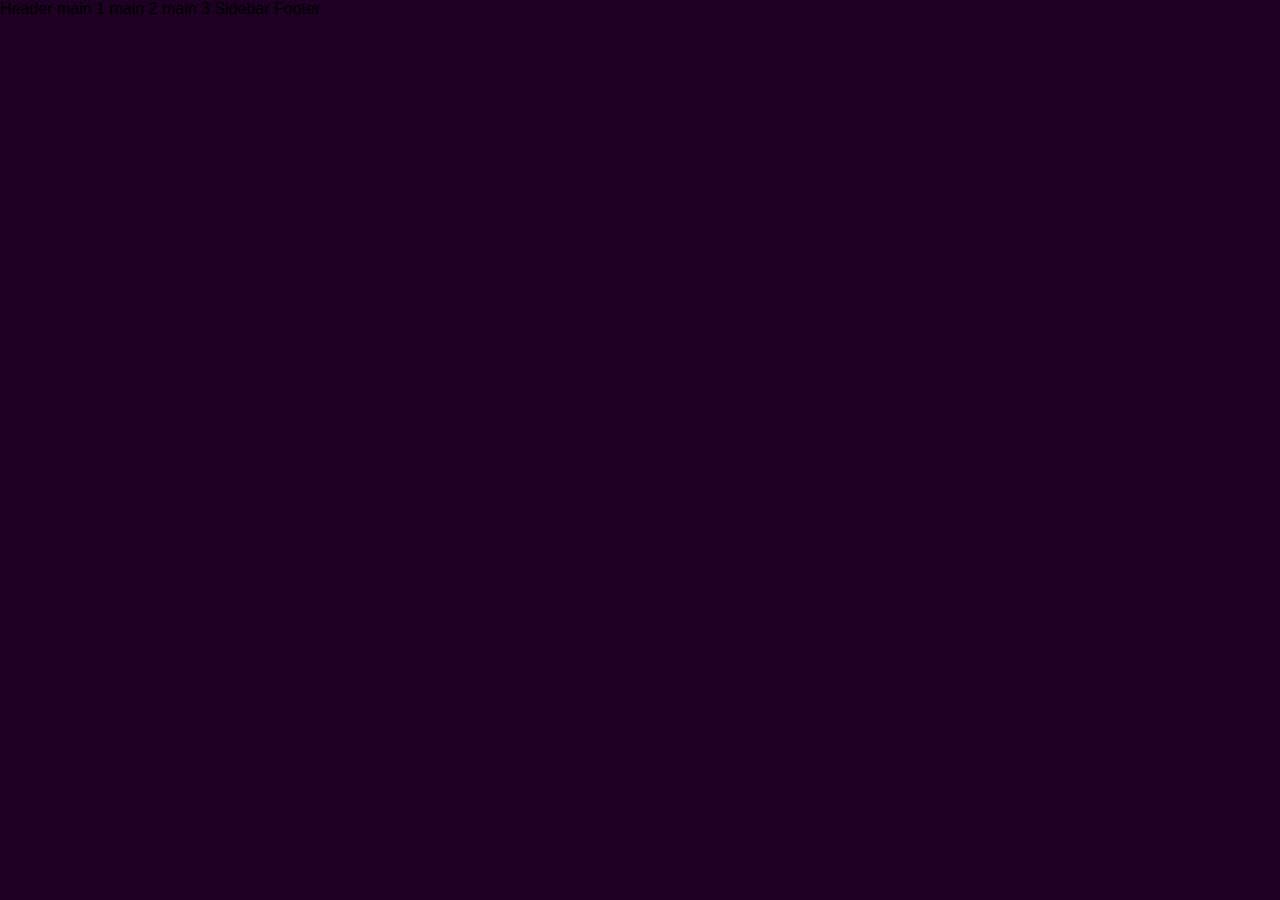
<file: layout.html>
<!DOCTYPE html>
<html lang="en">
<head>
  <meta charset="UTF-8">
  <meta name="viewport" content="width=device-width, initial-scale=1.0">
  <title>Document</title>
  <link rel="stylesheet" href="layout.css"/>
</head>
<body>
<element class="layout">
    <element class="o-header">Header</element>
    <element class="o-main_tendencies">main 1</element>
    <element class="o-main_news">main 2</element>
    <element class="o-main_concluded">main 3</element>
    <element class="o-submain_right">Sidebar</element>
    <element class="o-footer">Footer</element>
</element>

<!--/vertical-->
<!--horizontal-->


</body>
</html>
</file>
<file: layout.css>
/* Tipografia */
body {      
    margin: 0;
    font-family: Arial, sans-serif;
    background: #1d0023;
} 

/* Layout */
.container {
    display: grid;
    grid-template-areas:
        "header header header"
        "main" 
        "footer footer footer";
    grid-template-columns: auto / 1fr;
    gap: 10px;
    padding: 10px;
    background: #1d0023;
    
}

.header {
    grid-area: header;
    display: flex;
    justify-content: space-between;
    align-items: center;
    background: #333;
    color: #efefef;
    padding: 10px;
}

.logo {
    font-size: 24px;
}

.register,
.login,
.search {
    font-size: 14px; 
    margin-right: 5px;
}

.main_tendencies,
.main_news,
.main_concluded {
    background: #333;
    padding: 20px;
}

.footer {
    grid-area: footer;
    background: #333;
    color: #efefef;
    padding: 20px;
    text-align: center;
}

a.link {
    color: #efefef;
    text-decoration: none;
}

a.link:hover {
    text-decoration: underline;
}

.h {
    display: flex;
    flex-flow: nowrap;
    justify-content: space-between;
    align-items: center;
    background: #333;
    color: #efefef;
    padding: 10px;
}


/* Container flexível para as imagens */
.image-flex {
    display: flex;
    gap:  10px; /* Espaçamento entre as imagens */
    padding:  10px;
    flex-direction: row;
}

/* Estilo das imagens */
.image-flex img {
    width: 100%;
    max-width: 100%;
    height: auto;
    overflow: hidden;
    transition: transform 0.3s ease, box-shadow 0.3s ease;
    border-radius: 8px;
}

/* Efeito de hover nas imagens */
.image-flex img:hover {
    transform: scale(1.05);
    box-shadow: 0 4px 8px rgba(0, 0, 0, 0.2);
}

@media screen and (max-width: 600px) {
    }

@media screen and (max-width: 480) {
    }
</file>
